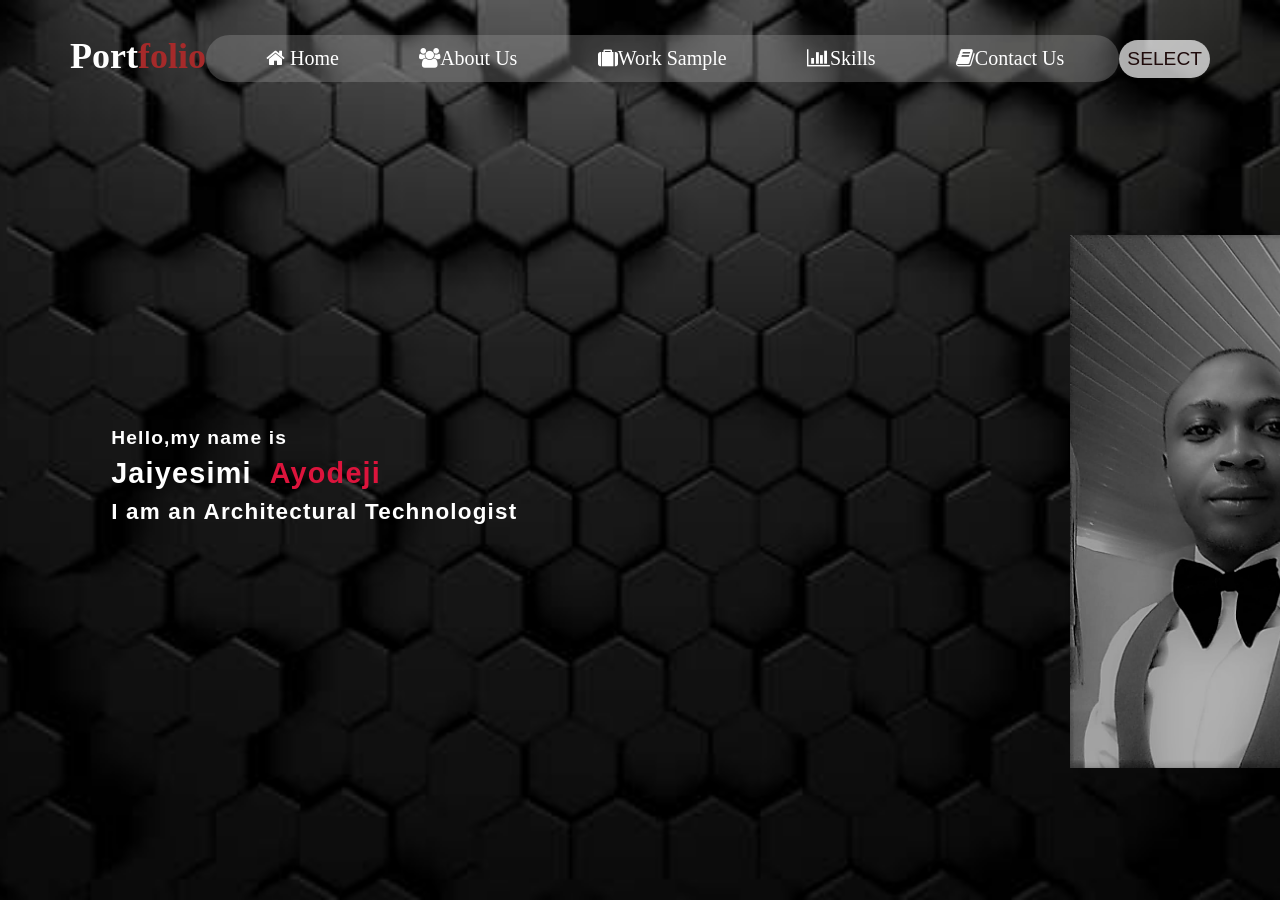
<file: index.html>
<!DOCTYPE html>
<html>
  <head>
    <title>Home Page</title>
    <meta charset="utf-8">
    <meta name="viewport" content="width=device-width, initial-scale=1">
    <link rel="stylesheet" href="HOMEPAGE.CSS">
    <link rel="stylesheet" href="https://maxcdn.bootstrapcdn.com/font-awesome/4.5.0/css/font-awesome.min.css">
   
    
  
   
    
    

  </head>

  <body>
    <main class="hero">
      <header class="head">
        <div class="real">
          <h2>Port<span class="red">folio</span></h2>
        </div>
        <nav class="links">
          <ul class="line">
            <li><a class="hi" href="HOMEPAGE.HTML"><i class="fa fa-home"></i>
              Home</a></li>
            <li><a class="hi" href="About Us.html"><i class="fa fa-users"></i>About Us</a></li>
            <li><a class="hi" href="WORKSAMPLE.html"><i class="fa fa-suitcase"></i>Work Sample</a></li>
            <li><a class="hi" href="SKILLS.HTML"><i class="fa fa-bar-chart"></i>Skills</a></li>
            <li><a class="hi" href="SKILLS.HTML"><i class="fa fa-book"></i>Contact Us</a></li>
          </ul>
        </nav>
        <header class="expose">
          <button class="click">SELECT</button>
        </header>
        <section class="tell">
         <h4 class="small">Hello,my name is</h4>
         <h1 class="big">Jaiyesimi<span class="big2">Ayodeji</span></h1>
         <h3 class="medium">I am an Architectural Technologist</h3>
        </section>
        <div class="mine">
          <img class="lime" src="IMG-20201125-WA0004 - 3.jpg">
        </div>
      </header>
    </main>
  </body>
</html>
</file>
<file: HOMEPAGE.CSS>
*
{
  margin: 0px;
  padding: 0px;
}


.hero {
  background-image: url(istockphoto-1171481416-612x612.jpg);
  box-sizing: border-box;
  background-repeat: no-repeat;
  width: 100%;
  height: 100vh;
  background-position: center;
  background-size: cover;
  margin: 0PX;
  position: relative;
  
}
 
.hero:hover .tell {

  animation: drop-down 2s linear 1;
 
}


@keyframes drop-down {
  0% {
    transform: translateY(-500%);


  }


}

.tell {

 display: inline-block;
 position: absolute;
 margin-top: 400px;
 margin-left: 75px;
 color: white;
 font-family: Arial, Helvetica, sans-serif;
 letter-spacing: 1px;
 transform: scale(1.2);
 transition: transform 2s linear 1;
 
}

.head {
  display: flex;
  flex-direction: row;
  justify-content: space-between;
  padding-top: 35PX;
  margin-right: 70px;
  margin-left: 70px;
  
}

.links {
  display: flex;
  flex-direction: row;
  justify-content: space-between;
  justify-content: center;
  background-color: rgba(169, 169, 169, 0.295);
  border-radius: 25px;
  padding-left: 5px;
  padding-bottom: 12px;
  color: white;
  text-decoration: none;
  width: 1000px;

}

.links:hover {
  box-shadow: 5px 5px 1px rgba(0, 0, 0, 0.253);
  
}


ul li {
  list-style-type: none;
}


.line {
  display: flex;
  font-size: large;
  padding-top:12px;
  font-size: 20px;
  margin-left: 55px;
  margin-right: 55px;
  flex: 1;
  justify-content: center;
  justify-content: space-between;

}


.hi {

 text-decoration: none;
 color: white;

}

.li:hover,
.hi:hover {
  color: yellow;
  cursor: pointer;
}


.li:Active,
.hi:active {
  color: red;
}
  

.real {
  color: white;
  font-size: x-large;
  display: inline-block;
  
}

.red {
  color: brown;
}


.click {
 margin-top: 5px;
 font-size: larger;
 padding: 8px;
 background-color: rgba(255, 255, 255, 0.685);
 color: rgb(31, 11, 11);
 border-radius: 25px;
 border-style: none;
 cursor: pointer;
 font: bold;
 display: flex;
}

.click:hover {
 cursor: pointer;
 
}

.click:active {
  transform: scale(1.2);
  color: rgb(231, 19, 19);

}

.big2 {
  margin-left: 15px;
  color: crimson;
}
.big {
  margin-top: 7px;
  margin-bottom: 7px;
}

.tell1 {
  display: none;
}

@media (max-width: 750px) {
  .line { display: block;
          position: relative;
          margin-top: 100px;
          font-size: xx-large;      

  }

  .tell {
    display: none;
  }
  .links {
    background-color: rgba(169, 169, 169, 0);
    
  }
  .links:hover {
    box-shadow: none;
    
  }

  .line li {
    margin-top: 30px;
    margin-top: 30px;
    
  }
}

.lime {
  display: flex;
  width:400px;
  position: absolute;
  
}
.mine {
  display: flex;
  position: absolute;
  margin-left: 1000px;
  margin-top: 200px;

}

@media screen and (max-width: 706px) {
  .hero {
    background-image: url(istockphoto-1171481416-612x612.jpg);
    box-sizing: border-box;
    background-repeat: no-repeat;
    width: 100%;
    height: a;
    background-position: center;
    background-size: cover;
    margin: 0PX;
    position: relative;
  }  


  .tell {

    display: fixed;
    position: absolute;
    margin-top: 600px;
    margin-left: 75px;
    color: white;
    font-family: Arial, Helvetica, sans-serif;
    letter-spacing: 1px;
   
    
   }
  
}
</file>
